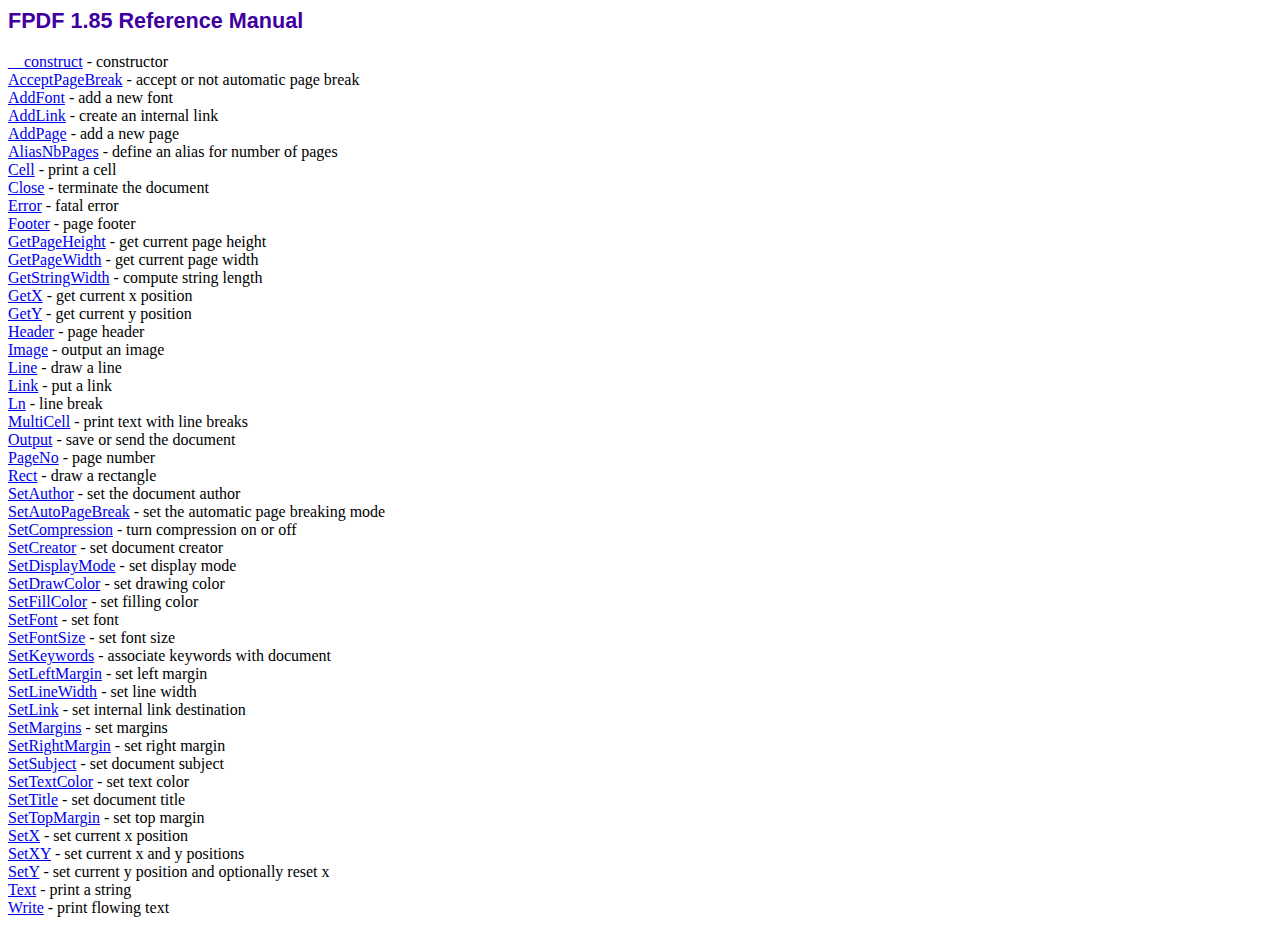
<file: fpdf/doc/index.htm>
<!DOCTYPE html PUBLIC "-//W3C//DTD HTML 4.01 Transitional//EN">
<html>
<head>
<meta http-equiv="Content-Type" content="text/html; charset=ISO-8859-1">
<title>FPDF 1.85 Reference Manual</title>
<link type="text/css" rel="stylesheet" href="../fpdf.css">
</head>
<body>
<h1>FPDF 1.85 Reference Manual</h1>
<a href="__construct.htm">__construct</a> - constructor<br>
<a href="acceptpagebreak.htm">AcceptPageBreak</a> - accept or not automatic page break<br>
<a href="addfont.htm">AddFont</a> - add a new font<br>
<a href="addlink.htm">AddLink</a> - create an internal link<br>
<a href="addpage.htm">AddPage</a> - add a new page<br>
<a href="aliasnbpages.htm">AliasNbPages</a> - define an alias for number of pages<br>
<a href="cell.htm">Cell</a> - print a cell<br>
<a href="close.htm">Close</a> - terminate the document<br>
<a href="error.htm">Error</a> - fatal error<br>
<a href="footer.htm">Footer</a> - page footer<br>
<a href="getpageheight.htm">GetPageHeight</a> - get current page height<br>
<a href="getpagewidth.htm">GetPageWidth</a> - get current page width<br>
<a href="getstringwidth.htm">GetStringWidth</a> - compute string length<br>
<a href="getx.htm">GetX</a> - get current x position<br>
<a href="gety.htm">GetY</a> - get current y position<br>
<a href="header.htm">Header</a> - page header<br>
<a href="image.htm">Image</a> - output an image<br>
<a href="line.htm">Line</a> - draw a line<br>
<a href="link.htm">Link</a> - put a link<br>
<a href="ln.htm">Ln</a> - line break<br>
<a href="multicell.htm">MultiCell</a> - print text with line breaks<br>
<a href="output.htm">Output</a> - save or send the document<br>
<a href="pageno.htm">PageNo</a> - page number<br>
<a href="rect.htm">Rect</a> - draw a rectangle<br>
<a href="setauthor.htm">SetAuthor</a> - set the document author<br>
<a href="setautopagebreak.htm">SetAutoPageBreak</a> - set the automatic page breaking mode<br>
<a href="setcompression.htm">SetCompression</a> - turn compression on or off<br>
<a href="setcreator.htm">SetCreator</a> - set document creator<br>
<a href="setdisplaymode.htm">SetDisplayMode</a> - set display mode<br>
<a href="setdrawcolor.htm">SetDrawColor</a> - set drawing color<br>
<a href="setfillcolor.htm">SetFillColor</a> - set filling color<br>
<a href="setfont.htm">SetFont</a> - set font<br>
<a href="setfontsize.htm">SetFontSize</a> - set font size<br>
<a href="setkeywords.htm">SetKeywords</a> - associate keywords with document<br>
<a href="setleftmargin.htm">SetLeftMargin</a> - set left margin<br>
<a href="setlinewidth.htm">SetLineWidth</a> - set line width<br>
<a href="setlink.htm">SetLink</a> - set internal link destination<br>
<a href="setmargins.htm">SetMargins</a> - set margins<br>
<a href="setrightmargin.htm">SetRightMargin</a> - set right margin<br>
<a href="setsubject.htm">SetSubject</a> - set document subject<br>
<a href="settextcolor.htm">SetTextColor</a> - set text color<br>
<a href="settitle.htm">SetTitle</a> - set document title<br>
<a href="settopmargin.htm">SetTopMargin</a> - set top margin<br>
<a href="setx.htm">SetX</a> - set current x position<br>
<a href="setxy.htm">SetXY</a> - set current x and y positions<br>
<a href="sety.htm">SetY</a> - set current y position and optionally reset x<br>
<a href="text.htm">Text</a> - print a string<br>
<a href="write.htm">Write</a> - print flowing text<br>
</body>
</html>
</file>
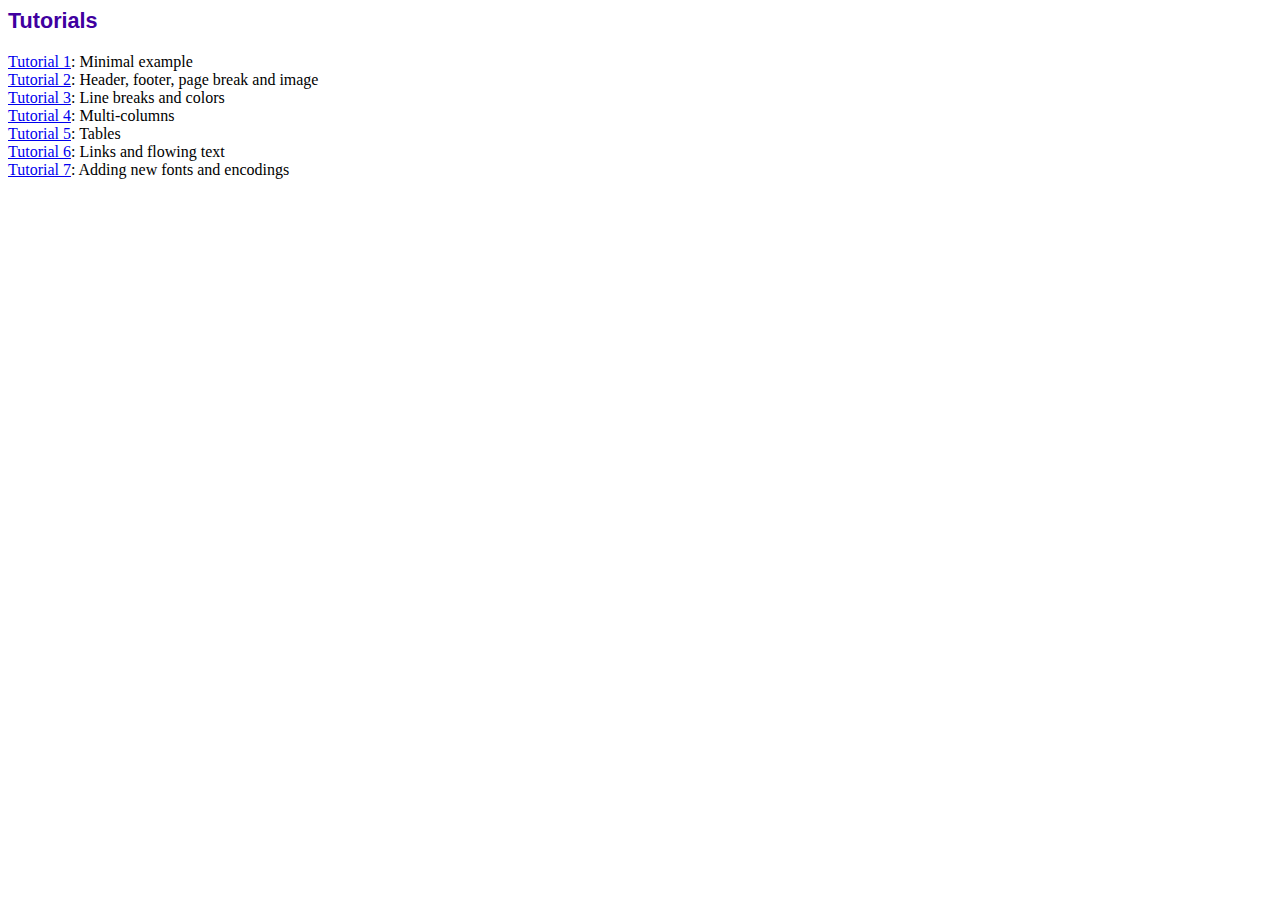
<file: fpdf/tutorial/index.htm>
<!DOCTYPE html PUBLIC "-//W3C//DTD HTML 4.01 Transitional//EN">
<html>
<head>
<meta http-equiv="Content-Type" content="text/html; charset=ISO-8859-1">
<title>Tutorials</title>
<link type="text/css" rel="stylesheet" href="../fpdf.css">
</head>
<body>
<h1>Tutorials</h1>
<ul style="list-style-type:none; margin-left:0; padding-left:0">
<li><a href="tuto1.htm">Tutorial 1</a>: Minimal example</li>
<li><a href="tuto2.htm">Tutorial 2</a>: Header, footer, page break and image</li>
<li><a href="tuto3.htm">Tutorial 3</a>: Line breaks and colors</li>
<li><a href="tuto4.htm">Tutorial 4</a>: Multi-columns</li>
<li><a href="tuto5.htm">Tutorial 5</a>: Tables</li>
<li><a href="tuto6.htm">Tutorial 6</a>: Links and flowing text</li>
<li><a href="tuto7.htm">Tutorial 7</a>: Adding new fonts and encodings</li>
</ul>
</body>
</html>
</file>
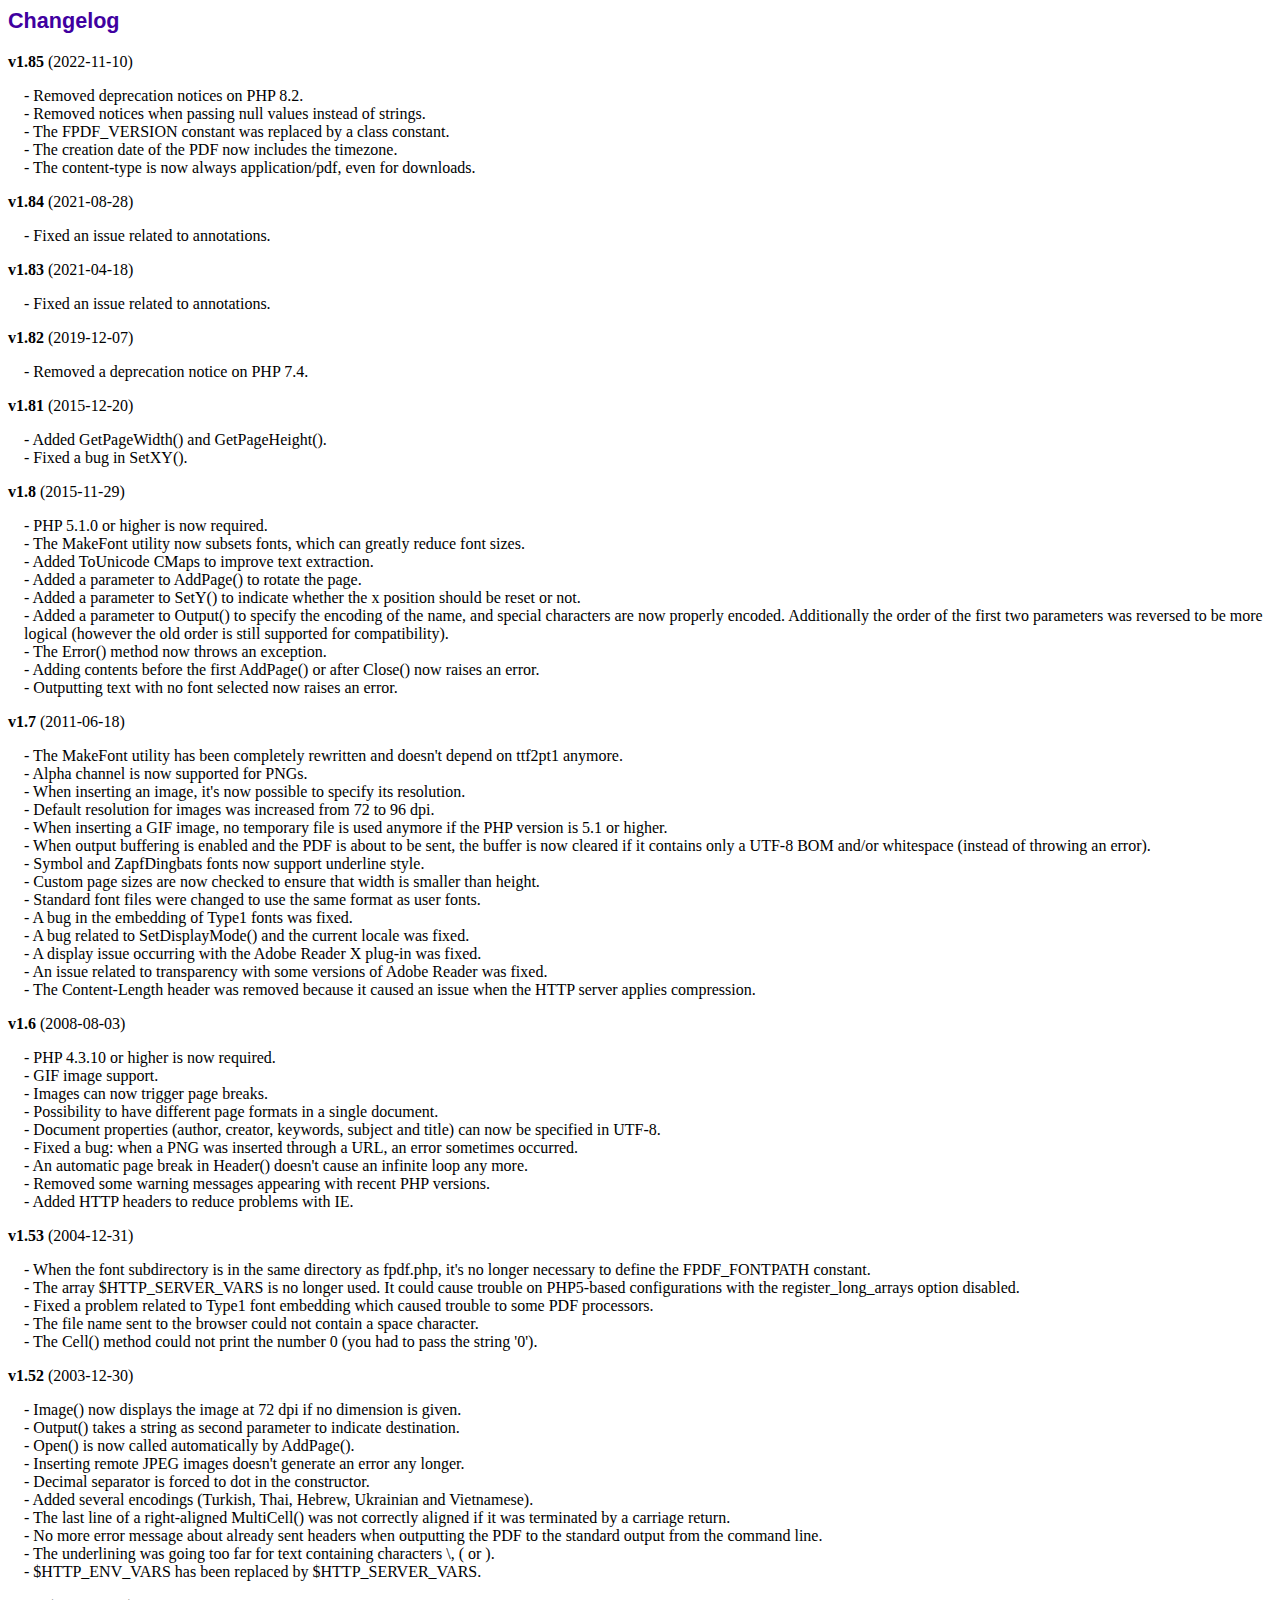
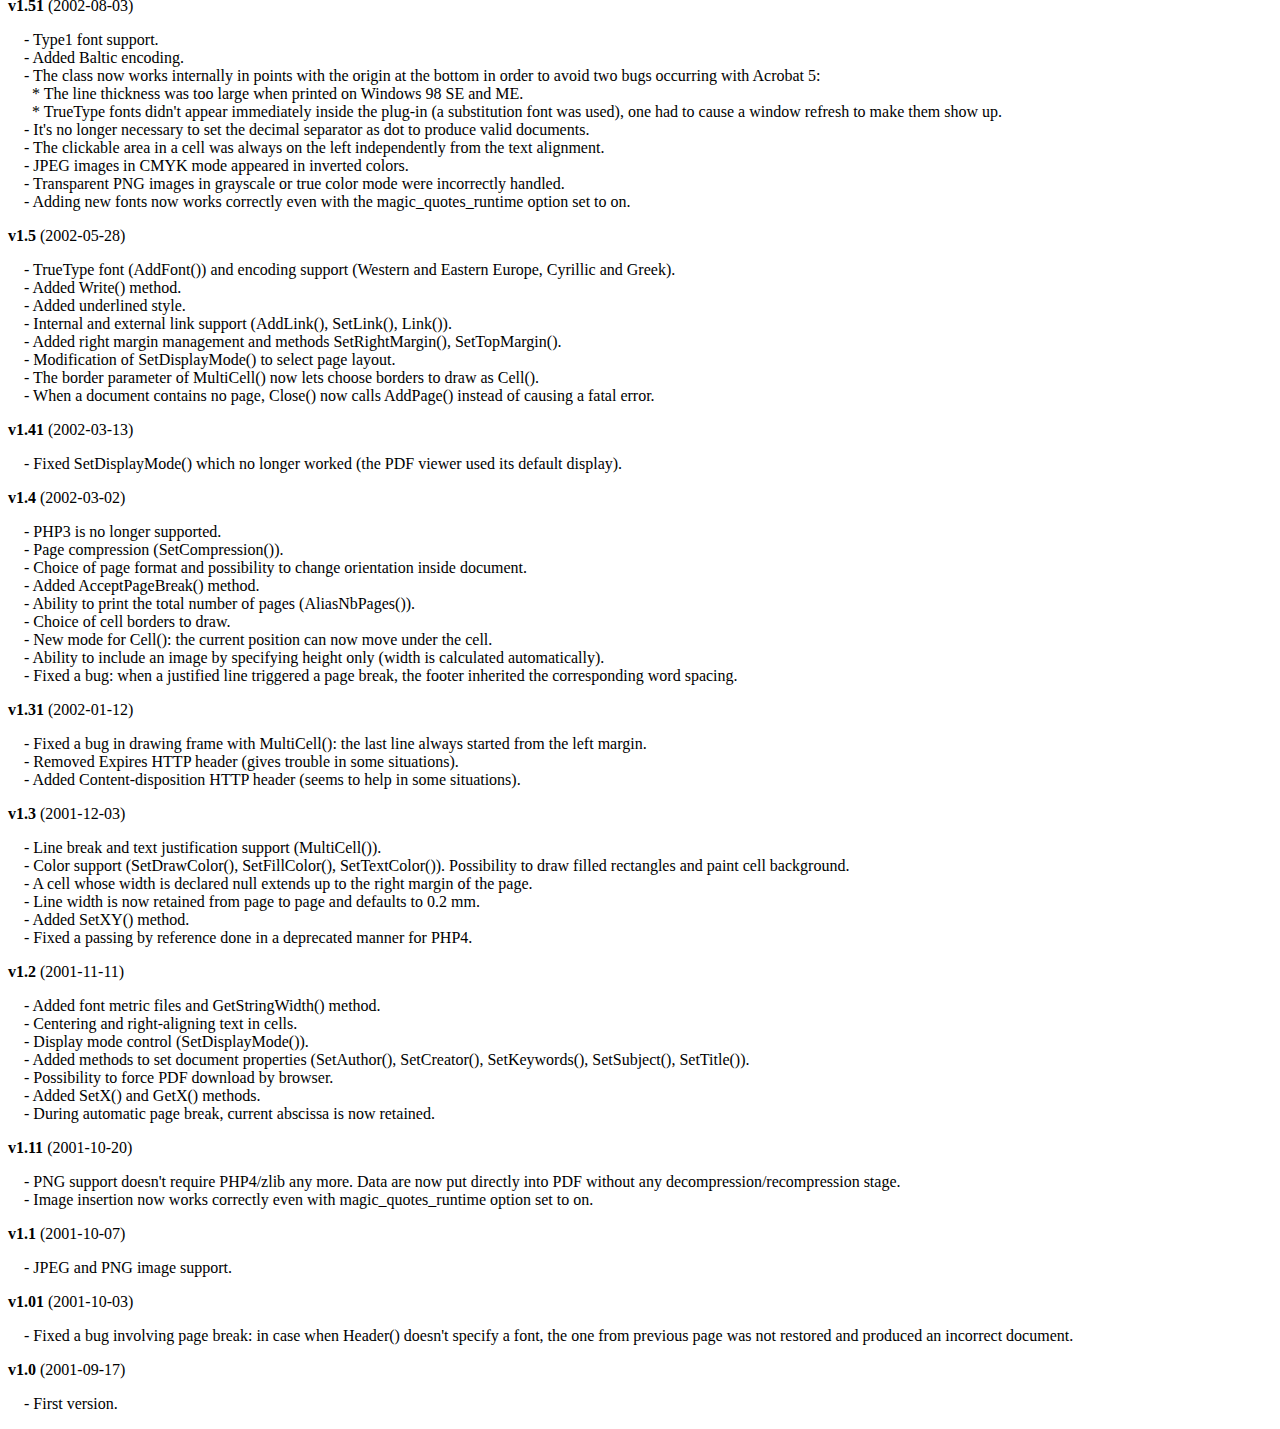
<file: fpdf/changelog.htm>
<!DOCTYPE html PUBLIC "-//W3C//DTD HTML 4.01 Transitional//EN">
<html>
<head>
<meta http-equiv="Content-Type" content="text/html; charset=ISO-8859-1">
<title>Changelog</title>
<link type="text/css" rel="stylesheet" href="fpdf.css">
<style type="text/css">
dd {margin:1em 0 1em 1em}
</style>
</head>
<body>
<h1>Changelog</h1>
<dl>
<dt><strong>v1.85</strong> (2022-11-10)</dt>
<dd>
- Removed deprecation notices on PHP 8.2.<br>
- Removed notices when passing null values instead of strings.<br>
- The FPDF_VERSION constant was replaced by a class constant.<br>
- The creation date of the PDF now includes the timezone.<br>
- The content-type is now always application/pdf, even for downloads.<br>
</dd>
<dt><strong>v1.84</strong> (2021-08-28)</dt>
<dd>
- Fixed an issue related to annotations.<br>
</dd>
<dt><strong>v1.83</strong> (2021-04-18)</dt>
<dd>
- Fixed an issue related to annotations.<br>
</dd>
<dt><strong>v1.82</strong> (2019-12-07)</dt>
<dd>
- Removed a deprecation notice on PHP 7.4.<br>
</dd>
<dt><strong>v1.81</strong> (2015-12-20)</dt>
<dd>
- Added GetPageWidth() and GetPageHeight().<br>
- Fixed a bug in SetXY().<br>
</dd>
<dt><strong>v1.8</strong> (2015-11-29)</dt>
<dd>
- PHP 5.1.0 or higher is now required.<br>
- The MakeFont utility now subsets fonts, which can greatly reduce font sizes.<br>
- Added ToUnicode CMaps to improve text extraction.<br>
- Added a parameter to AddPage() to rotate the page.<br>
- Added a parameter to SetY() to indicate whether the x position should be reset or not.<br>
- Added a parameter to Output() to specify the encoding of the name, and special characters are now properly encoded. Additionally the order of the first two parameters was reversed to be more logical (however the old order is still supported for compatibility).<br>
- The Error() method now throws an exception.<br>
- Adding contents before the first AddPage() or after Close() now raises an error.<br>
- Outputting text with no font selected now raises an error.<br>
</dd>
<dt><strong>v1.7</strong> (2011-06-18)</dt>
<dd>
- The MakeFont utility has been completely rewritten and doesn't depend on ttf2pt1 anymore.<br>
- Alpha channel is now supported for PNGs.<br>
- When inserting an image, it's now possible to specify its resolution.<br>
- Default resolution for images was increased from 72 to 96 dpi.<br>
- When inserting a GIF image, no temporary file is used anymore if the PHP version is 5.1 or higher.<br>
- When output buffering is enabled and the PDF is about to be sent, the buffer is now cleared if it contains only a UTF-8 BOM and/or whitespace (instead of throwing an error).<br>
- Symbol and ZapfDingbats fonts now support underline style.<br>
- Custom page sizes are now checked to ensure that width is smaller than height.<br>
- Standard font files were changed to use the same format as user fonts.<br>
- A bug in the embedding of Type1 fonts was fixed.<br>
- A bug related to SetDisplayMode() and the current locale was fixed.<br>
- A display issue occurring with the Adobe Reader X plug-in was fixed.<br>
- An issue related to transparency with some versions of Adobe Reader was fixed.<br>
- The Content-Length header was removed because it caused an issue when the HTTP server applies compression.<br>
</dd>
<dt><strong>v1.6</strong> (2008-08-03)</dt>
<dd>
- PHP 4.3.10 or higher is now required.<br>
- GIF image support.<br>
- Images can now trigger page breaks.<br>
- Possibility to have different page formats in a single document.<br>
- Document properties (author, creator, keywords, subject and title) can now be specified in UTF-8.<br>
- Fixed a bug: when a PNG was inserted through a URL, an error sometimes occurred.<br>
- An automatic page break in Header() doesn't cause an infinite loop any more.<br>
- Removed some warning messages appearing with recent PHP versions.<br>
- Added HTTP headers to reduce problems with IE.<br>
</dd>
<dt><strong>v1.53</strong> (2004-12-31)</dt>
<dd>
- When the font subdirectory is in the same directory as fpdf.php, it's no longer necessary to define the FPDF_FONTPATH constant.<br>
- The array $HTTP_SERVER_VARS is no longer used. It could cause trouble on PHP5-based configurations with the register_long_arrays option disabled.<br>
- Fixed a problem related to Type1 font embedding which caused trouble to some PDF processors.<br>
- The file name sent to the browser could not contain a space character.<br>
- The Cell() method could not print the number 0 (you had to pass the string '0').<br>
</dd>
<dt><strong>v1.52</strong> (2003-12-30)</dt>
<dd>
- Image() now displays the image at 72 dpi if no dimension is given.<br>
- Output() takes a string as second parameter to indicate destination.<br>
- Open() is now called automatically by AddPage().<br>
- Inserting remote JPEG images doesn't generate an error any longer.<br>
- Decimal separator is forced to dot in the constructor.<br>
- Added several encodings (Turkish, Thai, Hebrew, Ukrainian and Vietnamese).<br>
- The last line of a right-aligned MultiCell() was not correctly aligned if it was terminated by a carriage return.<br>
- No more error message about already sent headers when outputting the PDF to the standard output from the command line.<br>
- The underlining was going too far for text containing characters \, ( or ).<br>
- $HTTP_ENV_VARS has been replaced by $HTTP_SERVER_VARS.<br>
</dd>
<dt><strong>v1.51</strong> (2002-08-03)</dt>
<dd>
- Type1 font support.<br>
- Added Baltic encoding.<br>
- The class now works internally in points with the origin at the bottom in order to avoid two bugs occurring with Acrobat 5:<br>&nbsp;&nbsp;* The line thickness was too large when printed on Windows 98 SE and ME.<br>&nbsp;&nbsp;* TrueType fonts didn't appear immediately inside the plug-in (a substitution font was used), one had to cause a window refresh to make them show up.<br>
- It's no longer necessary to set the decimal separator as dot to produce valid documents.<br>
- The clickable area in a cell was always on the left independently from the text alignment.<br>
- JPEG images in CMYK mode appeared in inverted colors.<br>
- Transparent PNG images in grayscale or true color mode were incorrectly handled.<br>
- Adding new fonts now works correctly even with the magic_quotes_runtime option set to on.<br>
</dd>
<dt><strong>v1.5</strong> (2002-05-28)</dt>
<dd>
- TrueType font (AddFont()) and encoding support (Western and Eastern Europe, Cyrillic and Greek).<br>
- Added Write() method.<br>
- Added underlined style.<br>
- Internal and external link support (AddLink(), SetLink(), Link()).<br>
- Added right margin management and methods SetRightMargin(), SetTopMargin().<br>
- Modification of SetDisplayMode() to select page layout.<br>
- The border parameter of MultiCell() now lets choose borders to draw as Cell().<br>
- When a document contains no page, Close() now calls AddPage() instead of causing a fatal error.<br>
</dd>
<dt><strong>v1.41</strong> (2002-03-13)</dt>
<dd>
- Fixed SetDisplayMode() which no longer worked (the PDF viewer used its default display).<br>
</dd>
<dt><strong>v1.4</strong> (2002-03-02)</dt>
<dd>
- PHP3 is no longer supported.<br>
- Page compression (SetCompression()).<br>
- Choice of page format and possibility to change orientation inside document.<br>
- Added AcceptPageBreak() method.<br>
- Ability to print the total number of pages (AliasNbPages()).<br>
- Choice of cell borders to draw.<br>
- New mode for Cell(): the current position can now move under the cell.<br>
- Ability to include an image by specifying height only (width is calculated automatically).<br>
- Fixed a bug: when a justified line triggered a page break, the footer inherited the corresponding word spacing.<br>
</dd>
<dt><strong>v1.31</strong> (2002-01-12)</dt>
<dd>
- Fixed a bug in drawing frame with MultiCell(): the last line always started from the left margin.<br>
- Removed Expires HTTP header (gives trouble in some situations).<br>
- Added Content-disposition HTTP header (seems to help in some situations).<br>
</dd>
<dt><strong>v1.3</strong> (2001-12-03)</dt>
<dd>
- Line break and text justification support (MultiCell()).<br>
- Color support (SetDrawColor(), SetFillColor(), SetTextColor()). Possibility to draw filled rectangles and paint cell background.<br>
- A cell whose width is declared null extends up to the right margin of the page.<br>
- Line width is now retained from page to page and defaults to 0.2 mm.<br>
- Added SetXY() method.<br>
- Fixed a passing by reference done in a deprecated manner for PHP4.<br>
</dd>
<dt><strong>v1.2</strong> (2001-11-11)</dt>
<dd>
- Added font metric files and GetStringWidth() method.<br>
- Centering and right-aligning text in cells.<br>
- Display mode control (SetDisplayMode()).<br>
- Added methods to set document properties (SetAuthor(), SetCreator(), SetKeywords(), SetSubject(), SetTitle()).<br>
- Possibility to force PDF download by browser.<br>
- Added SetX() and GetX() methods.<br>
- During automatic page break, current abscissa is now retained.<br>
</dd>
<dt><strong>v1.11</strong> (2001-10-20)</dt>
<dd>
- PNG support doesn't require PHP4/zlib any more. Data are now put directly into PDF without any decompression/recompression stage.<br>
- Image insertion now works correctly even with magic_quotes_runtime option set to on.<br>
</dd>
<dt><strong>v1.1</strong> (2001-10-07)</dt>
<dd>
- JPEG and PNG image support.<br>
</dd>
<dt><strong>v1.01</strong> (2001-10-03)</dt>
<dd>
- Fixed a bug involving page break: in case when Header() doesn't specify a font, the one from previous page was not restored and produced an incorrect document.<br>
</dd>
<dt><strong>v1.0</strong> (2001-09-17)</dt>
<dd>
- First version.<br>
</dd>
</dl>
</body>
</html>
</file>
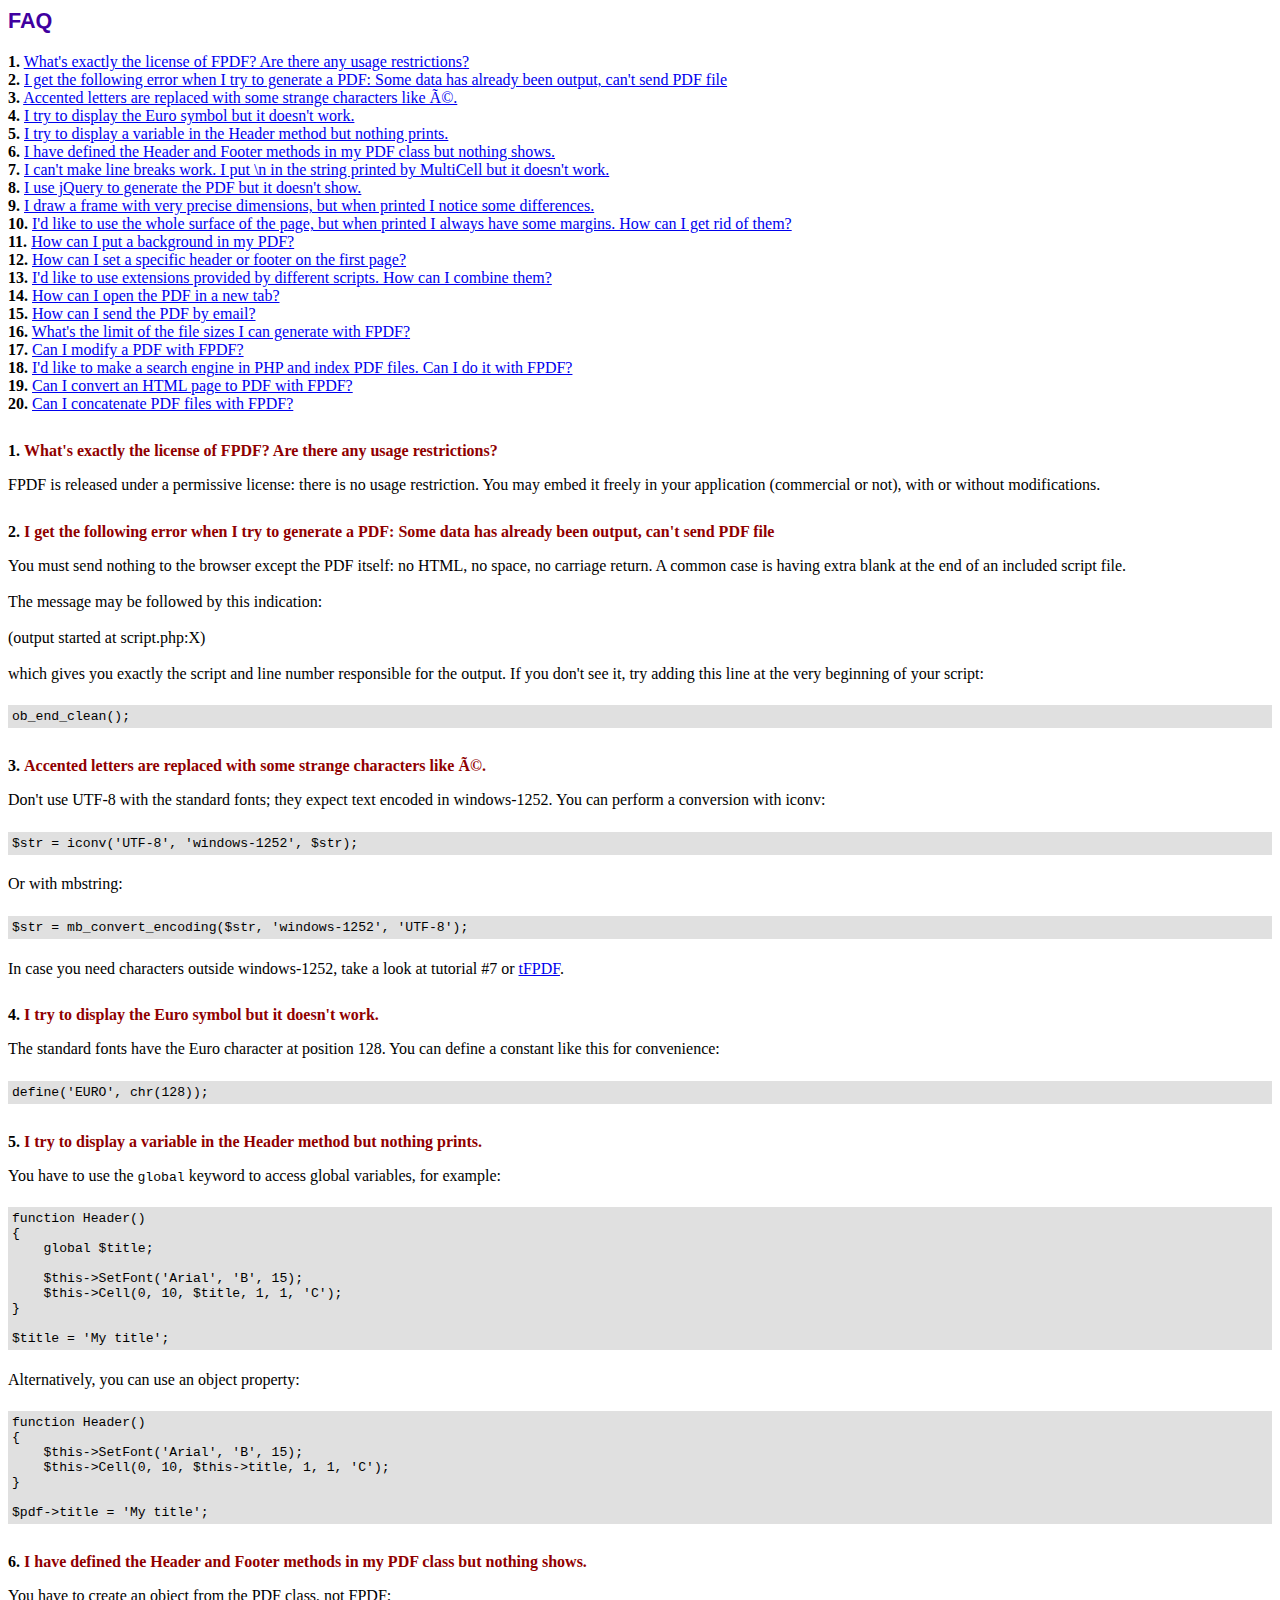
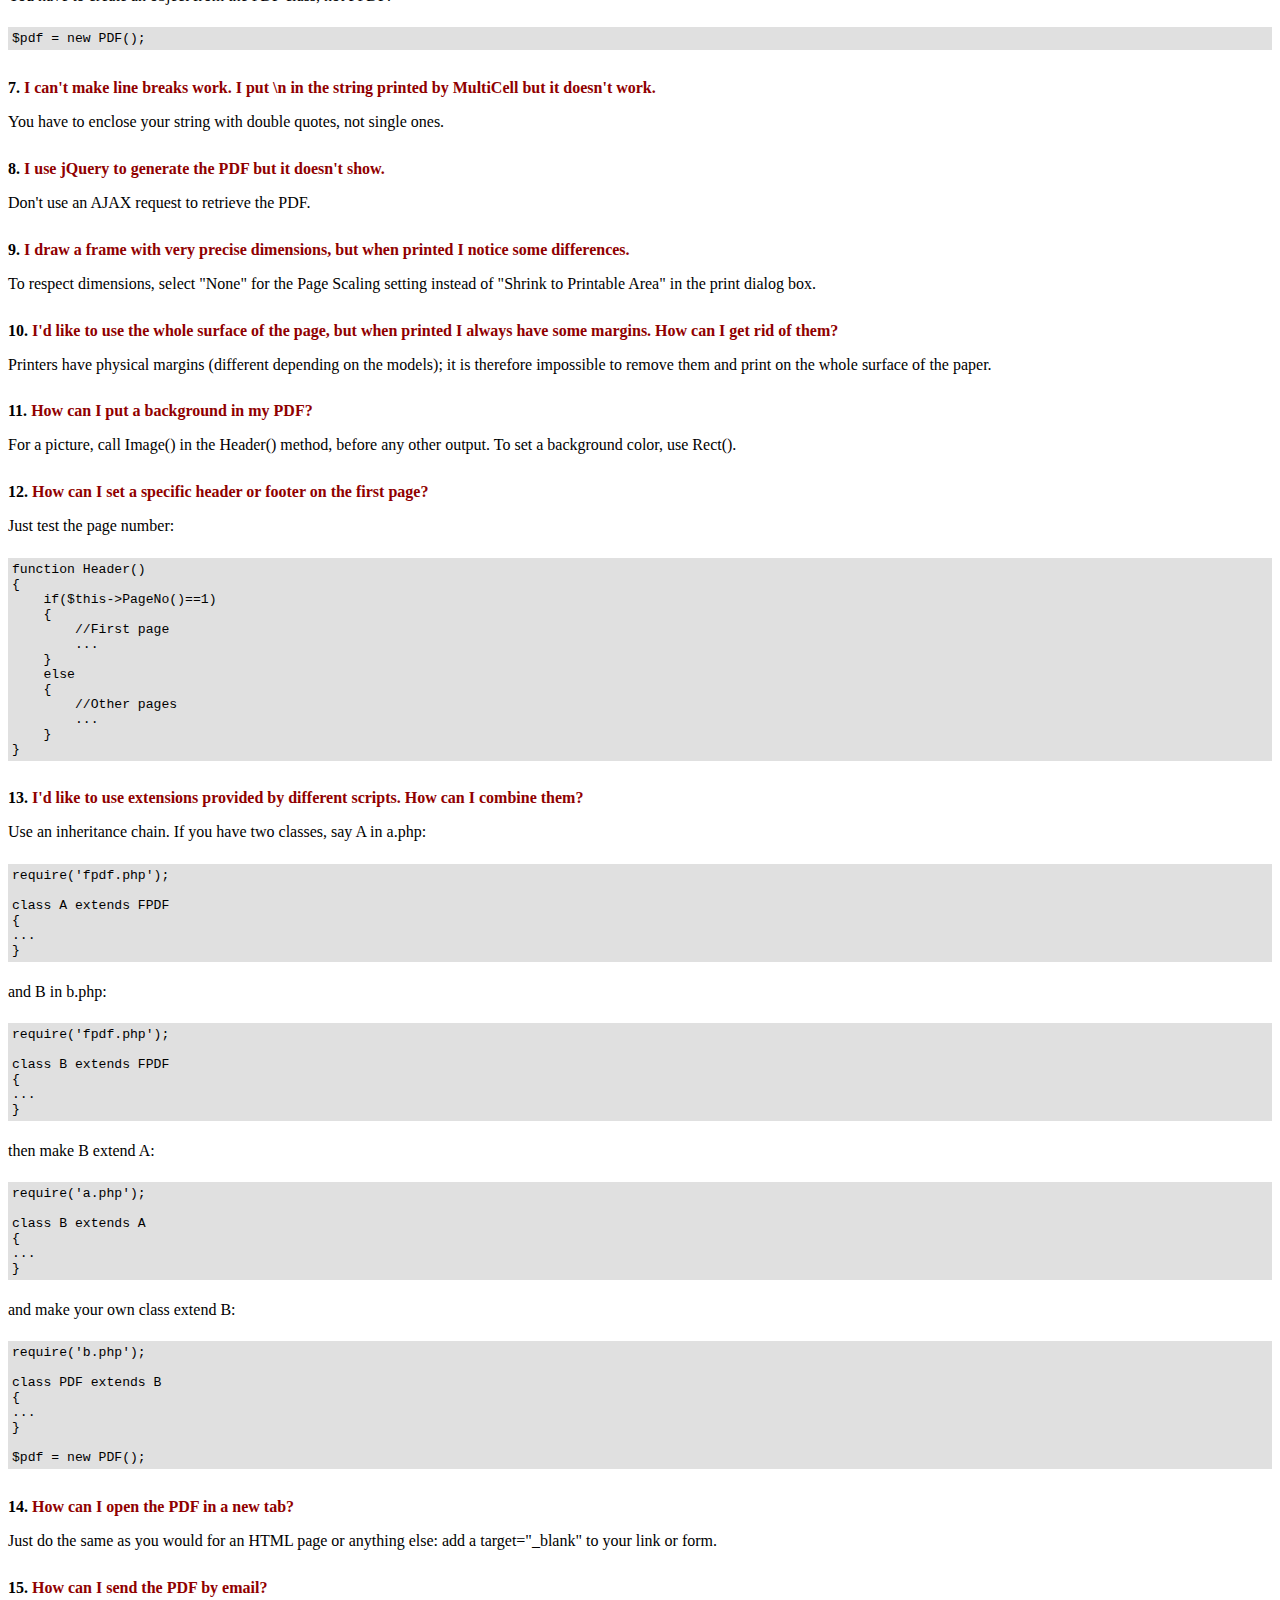
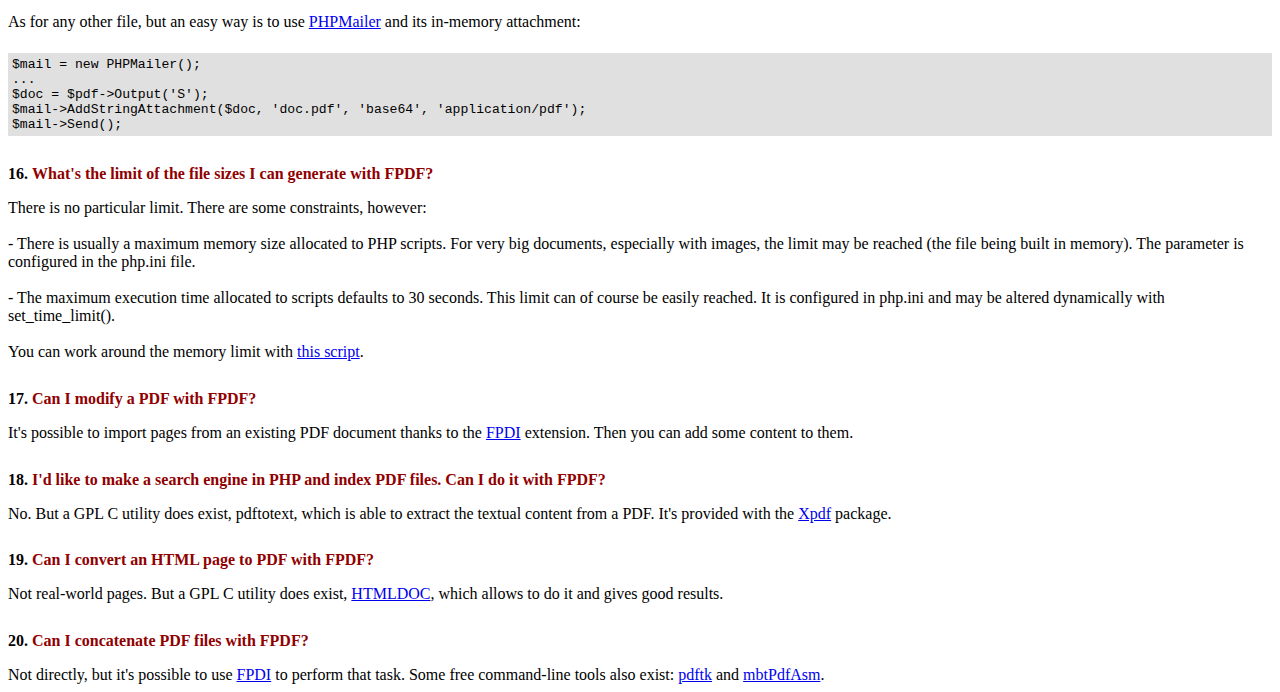
<file: fpdf/FAQ.htm>
<!DOCTYPE html PUBLIC "-//W3C//DTD HTML 4.01 Transitional//EN">
<html>
<head>
<meta http-equiv="Content-Type" content="text/html; charset=ISO-8859-1">
<title>FAQ</title>
<link type="text/css" rel="stylesheet" href="fpdf.css">
<style type="text/css">
ul {list-style-type:none; margin:0; padding:0}
ul#answers li {margin-top:1.8em}
.question {font-weight:bold; color:#900000}
</style>
</head>
<body>
<h1>FAQ</h1>
<ul>
<li><b>1.</b> <a href='#q1'>What's exactly the license of FPDF? Are there any usage restrictions?</a></li>
<li><b>2.</b> <a href='#q2'>I get the following error when I try to generate a PDF: Some data has already been output, can't send PDF file</a></li>
<li><b>3.</b> <a href='#q3'>Accented letters are replaced with some strange characters like é.</a></li>
<li><b>4.</b> <a href='#q4'>I try to display the Euro symbol but it doesn't work.</a></li>
<li><b>5.</b> <a href='#q5'>I try to display a variable in the Header method but nothing prints.</a></li>
<li><b>6.</b> <a href='#q6'>I have defined the Header and Footer methods in my PDF class but nothing shows.</a></li>
<li><b>7.</b> <a href='#q7'>I can't make line breaks work. I put \n in the string printed by MultiCell but it doesn't work.</a></li>
<li><b>8.</b> <a href='#q8'>I use jQuery to generate the PDF but it doesn't show.</a></li>
<li><b>9.</b> <a href='#q9'>I draw a frame with very precise dimensions, but when printed I notice some differences.</a></li>
<li><b>10.</b> <a href='#q10'>I'd like to use the whole surface of the page, but when printed I always have some margins. How can I get rid of them?</a></li>
<li><b>11.</b> <a href='#q11'>How can I put a background in my PDF?</a></li>
<li><b>12.</b> <a href='#q12'>How can I set a specific header or footer on the first page?</a></li>
<li><b>13.</b> <a href='#q13'>I'd like to use extensions provided by different scripts. How can I combine them?</a></li>
<li><b>14.</b> <a href='#q14'>How can I open the PDF in a new tab?</a></li>
<li><b>15.</b> <a href='#q15'>How can I send the PDF by email?</a></li>
<li><b>16.</b> <a href='#q16'>What's the limit of the file sizes I can generate with FPDF?</a></li>
<li><b>17.</b> <a href='#q17'>Can I modify a PDF with FPDF?</a></li>
<li><b>18.</b> <a href='#q18'>I'd like to make a search engine in PHP and index PDF files. Can I do it with FPDF?</a></li>
<li><b>19.</b> <a href='#q19'>Can I convert an HTML page to PDF with FPDF?</a></li>
<li><b>20.</b> <a href='#q20'>Can I concatenate PDF files with FPDF?</a></li>
</ul>

<ul id='answers'>
<li id='q1'>
<p><b>1.</b> <span class='question'>What's exactly the license of FPDF? Are there any usage restrictions?</span></p>
FPDF is released under a permissive license: there is no usage restriction. You may embed it
freely in your application (commercial or not), with or without modifications.
</li>

<li id='q2'>
<p><b>2.</b> <span class='question'>I get the following error when I try to generate a PDF: Some data has already been output, can't send PDF file</span></p>
You must send nothing to the browser except the PDF itself: no HTML, no space, no carriage return. A common
case is having extra blank at the end of an included script file.<br>
<br>
The message may be followed by this indication:<br>
<br>
(output started at script.php:X)<br>
<br>
which gives you exactly the script and line number responsible for the output. If you don't see it,
try adding this line at the very beginning of your script:
<div class="doc-source">
<pre><code>ob_end_clean();</code></pre>
</div>
</li>

<li id='q3'>
<p><b>3.</b> <span class='question'>Accented letters are replaced with some strange characters like é.</span></p>
Don't use UTF-8 with the standard fonts; they expect text encoded in windows-1252.
You can perform a conversion with iconv:
<div class="doc-source">
<pre><code>$str = iconv('UTF-8', 'windows-1252', $str);</code></pre>
</div>
Or with mbstring:
<div class="doc-source">
<pre><code>$str = mb_convert_encoding($str, 'windows-1252', 'UTF-8');</code></pre>
</div>
In case you need characters outside windows-1252, take a look at tutorial #7 or
<a href="http://www.fpdf.org/?go=script&amp;id=92" target="_blank">tFPDF</a>.
</li>

<li id='q4'>
<p><b>4.</b> <span class='question'>I try to display the Euro symbol but it doesn't work.</span></p>
The standard fonts have the Euro character at position 128. You can define a constant like this
for convenience:
<div class="doc-source">
<pre><code>define('EURO', chr(128));</code></pre>
</div>
</li>

<li id='q5'>
<p><b>5.</b> <span class='question'>I try to display a variable in the Header method but nothing prints.</span></p>
You have to use the <code>global</code> keyword to access global variables, for example:
<div class="doc-source">
<pre><code>function Header()
{
    global $title;

    $this-&gt;SetFont('Arial', 'B', 15);
    $this-&gt;Cell(0, 10, $title, 1, 1, 'C');
}

$title = 'My title';</code></pre>
</div>
Alternatively, you can use an object property:
<div class="doc-source">
<pre><code>function Header()
{
    $this-&gt;SetFont('Arial', 'B', 15);
    $this-&gt;Cell(0, 10, $this-&gt;title, 1, 1, 'C');
}

$pdf-&gt;title = 'My title';</code></pre>
</div>
</li>

<li id='q6'>
<p><b>6.</b> <span class='question'>I have defined the Header and Footer methods in my PDF class but nothing shows.</span></p>
You have to create an object from the PDF class, not FPDF:
<div class="doc-source">
<pre><code>$pdf = new PDF();</code></pre>
</div>
</li>

<li id='q7'>
<p><b>7.</b> <span class='question'>I can't make line breaks work. I put \n in the string printed by MultiCell but it doesn't work.</span></p>
You have to enclose your string with double quotes, not single ones.
</li>

<li id='q8'>
<p><b>8.</b> <span class='question'>I use jQuery to generate the PDF but it doesn't show.</span></p>
Don't use an AJAX request to retrieve the PDF.
</li>

<li id='q9'>
<p><b>9.</b> <span class='question'>I draw a frame with very precise dimensions, but when printed I notice some differences.</span></p>
To respect dimensions, select "None" for the Page Scaling setting instead of "Shrink to Printable Area" in the print dialog box.
</li>

<li id='q10'>
<p><b>10.</b> <span class='question'>I'd like to use the whole surface of the page, but when printed I always have some margins. How can I get rid of them?</span></p>
Printers have physical margins (different depending on the models); it is therefore impossible to remove
them and print on the whole surface of the paper.
</li>

<li id='q11'>
<p><b>11.</b> <span class='question'>How can I put a background in my PDF?</span></p>
For a picture, call Image() in the Header() method, before any other output. To set a background color, use Rect().
</li>

<li id='q12'>
<p><b>12.</b> <span class='question'>How can I set a specific header or footer on the first page?</span></p>
Just test the page number:
<div class="doc-source">
<pre><code>function Header()
{
    if($this-&gt;PageNo()==1)
    {
        //First page
        ...
    }
    else
    {
        //Other pages
        ...
    }
}</code></pre>
</div>
</li>

<li id='q13'>
<p><b>13.</b> <span class='question'>I'd like to use extensions provided by different scripts. How can I combine them?</span></p>
Use an inheritance chain. If you have two classes, say A in a.php:
<div class="doc-source">
<pre><code>require('fpdf.php');

class A extends FPDF
{
...
}</code></pre>
</div>
and B in b.php:
<div class="doc-source">
<pre><code>require('fpdf.php');

class B extends FPDF
{
...
}</code></pre>
</div>
then make B extend A:
<div class="doc-source">
<pre><code>require('a.php');

class B extends A
{
...
}</code></pre>
</div>
and make your own class extend B:
<div class="doc-source">
<pre><code>require('b.php');

class PDF extends B
{
...
}

$pdf = new PDF();</code></pre>
</div>
</li>

<li id='q14'>
<p><b>14.</b> <span class='question'>How can I open the PDF in a new tab?</span></p>
Just do the same as you would for an HTML page or anything else: add a target="_blank" to your link or form.
</li>

<li id='q15'>
<p><b>15.</b> <span class='question'>How can I send the PDF by email?</span></p>
As for any other file, but an easy way is to use <a href="https://github.com/PHPMailer/PHPMailer" target="_blank">PHPMailer</a> and
its in-memory attachment:
<div class="doc-source">
<pre><code>$mail = new PHPMailer();
...
$doc = $pdf-&gt;Output('S');
$mail-&gt;AddStringAttachment($doc, 'doc.pdf', 'base64', 'application/pdf');
$mail-&gt;Send();</code></pre>
</div>
</li>

<li id='q16'>
<p><b>16.</b> <span class='question'>What's the limit of the file sizes I can generate with FPDF?</span></p>
There is no particular limit. There are some constraints, however:
<br>
<br>
- There is usually a maximum memory size allocated to PHP scripts. For very big documents,
especially with images, the limit may be reached (the file being built in memory). The
parameter is configured in the php.ini file.
<br>
<br>
- The maximum execution time allocated to scripts defaults to 30 seconds. This limit can of course
be easily reached. It is configured in php.ini and may be altered dynamically with set_time_limit().
<br>
<br>
You can work around the memory limit with <a href="http://www.fpdf.org/?go=script&amp;id=76" target="_blank">this script</a>.
</li>

<li id='q17'>
<p><b>17.</b> <span class='question'>Can I modify a PDF with FPDF?</span></p>
It's possible to import pages from an existing PDF document thanks to the
<a href="https://www.setasign.com/products/fpdi/about/" target="_blank">FPDI</a> extension.
Then you can add some content to them.
</li>

<li id='q18'>
<p><b>18.</b> <span class='question'>I'd like to make a search engine in PHP and index PDF files. Can I do it with FPDF?</span></p>
No. But a GPL C utility does exist, pdftotext, which is able to extract the textual content from a PDF.
It's provided with the <a href="https://www.xpdfreader.com" target="_blank">Xpdf</a> package.
</li>

<li id='q19'>
<p><b>19.</b> <span class='question'>Can I convert an HTML page to PDF with FPDF?</span></p>
Not real-world pages. But a GPL C utility does exist, <a href="https://www.msweet.org/htmldoc/" target="_blank">HTMLDOC</a>,
which allows to do it and gives good results.
</li>

<li id='q20'>
<p><b>20.</b> <span class='question'>Can I concatenate PDF files with FPDF?</span></p>
Not directly, but it's possible to use <a href="https://www.setasign.com/products/fpdi/demos/concatenate-fake/" target="_blank">FPDI</a>
to perform that task. Some free command-line tools also exist:
<a href="https://www.pdflabs.com/tools/pdftk-the-pdf-toolkit/" target="_blank">pdftk</a> and
<a href="http://thierry.schmit.free.fr/spip/spip.php?article15" target="_blank">mbtPdfAsm</a>.
</li>
</ul>
</body>
</html>
</file>
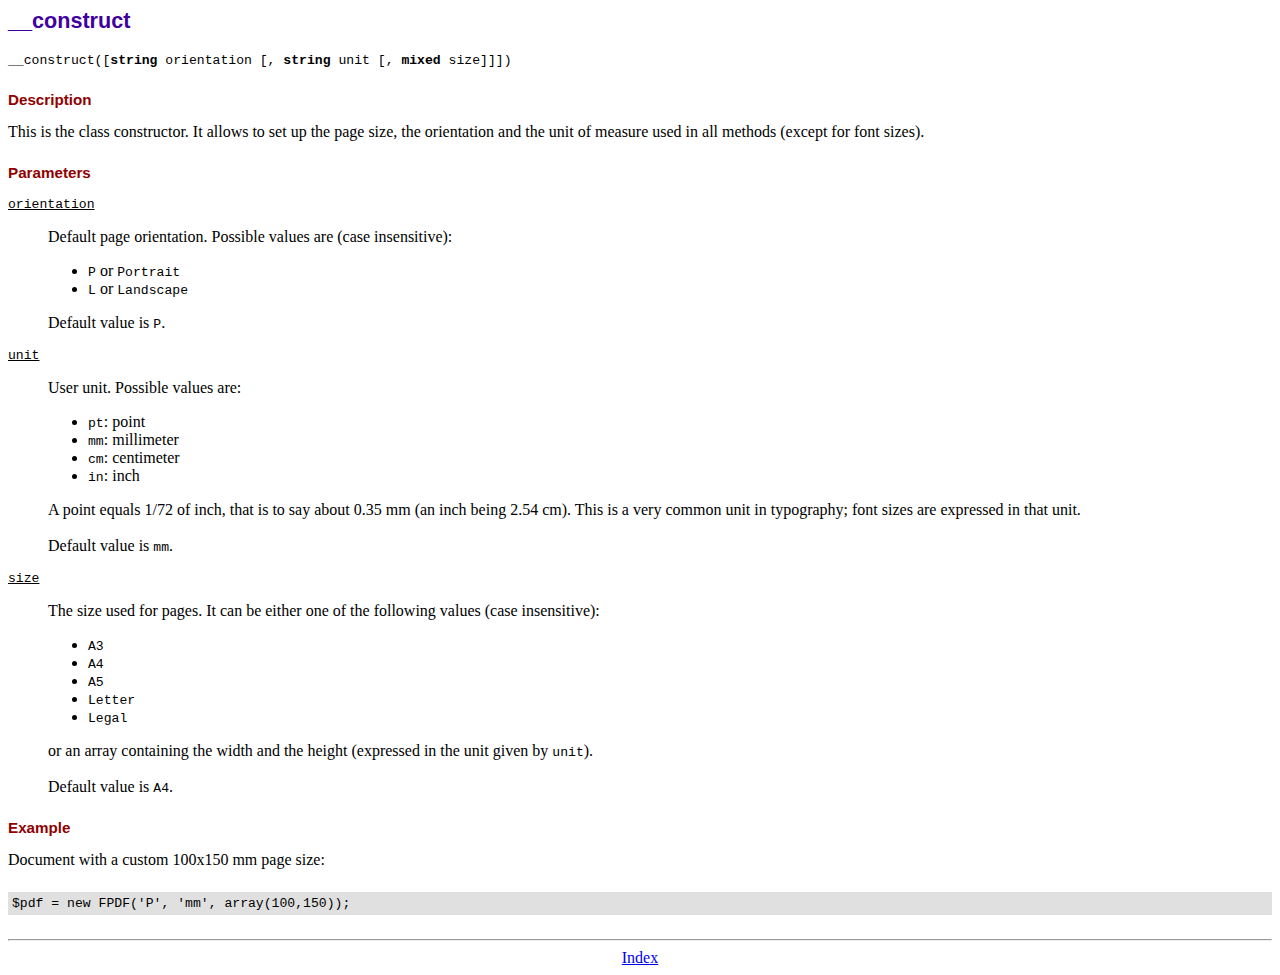
<file: fpdf/doc/__construct.htm>
<!DOCTYPE html PUBLIC "-//W3C//DTD HTML 4.01 Transitional//EN">
<html>
<head>
<meta http-equiv="Content-Type" content="text/html; charset=ISO-8859-1">
<title>__construct</title>
<link type="text/css" rel="stylesheet" href="../fpdf.css">
</head>
<body>
<h1>__construct</h1>
<code>__construct([<b>string</b> orientation [, <b>string</b> unit [, <b>mixed</b> size]]])</code>
<h2>Description</h2>
This is the class constructor. It allows to set up the page size, the orientation and the
unit of measure used in all methods (except for font sizes).
<h2>Parameters</h2>
<dl class="param">
<dt><code>orientation</code></dt>
<dd>
Default page orientation. Possible values are (case insensitive):
<ul>
<li><code>P</code> or <code>Portrait</code></li>
<li><code>L</code> or <code>Landscape</code></li>
</ul>
Default value is <code>P</code>.
</dd>
<dt><code>unit</code></dt>
<dd>
User unit. Possible values are:
<ul>
<li><code>pt</code>: point</li>
<li><code>mm</code>: millimeter</li>
<li><code>cm</code>: centimeter</li>
<li><code>in</code>: inch</li>
</ul>
A point equals 1/72 of inch, that is to say about 0.35 mm (an inch being 2.54 cm). This
is a very common unit in typography; font sizes are expressed in that unit.
<br>
<br>
Default value is <code>mm</code>.
</dd>
<dt><code>size</code></dt>
<dd>
The size used for pages. It can be either one of the following values (case insensitive):
<ul>
<li><code>A3</code></li>
<li><code>A4</code></li>
<li><code>A5</code></li>
<li><code>Letter</code></li>
<li><code>Legal</code></li>
</ul>
or an array containing the width and the height (expressed in the unit given by <code>unit</code>).<br>
<br>
Default value is <code>A4</code>.
</dd>
</dl>
<h2>Example</h2>
Document with a custom 100x150 mm page size:
<div class="doc-source">
<pre><code>$pdf = new FPDF('P', 'mm', array(100,150));</code></pre>
</div>
<hr style="margin-top:1.5em">
<div style="text-align:center"><a href="index.htm">Index</a></div>
</body>
</html>
</file>
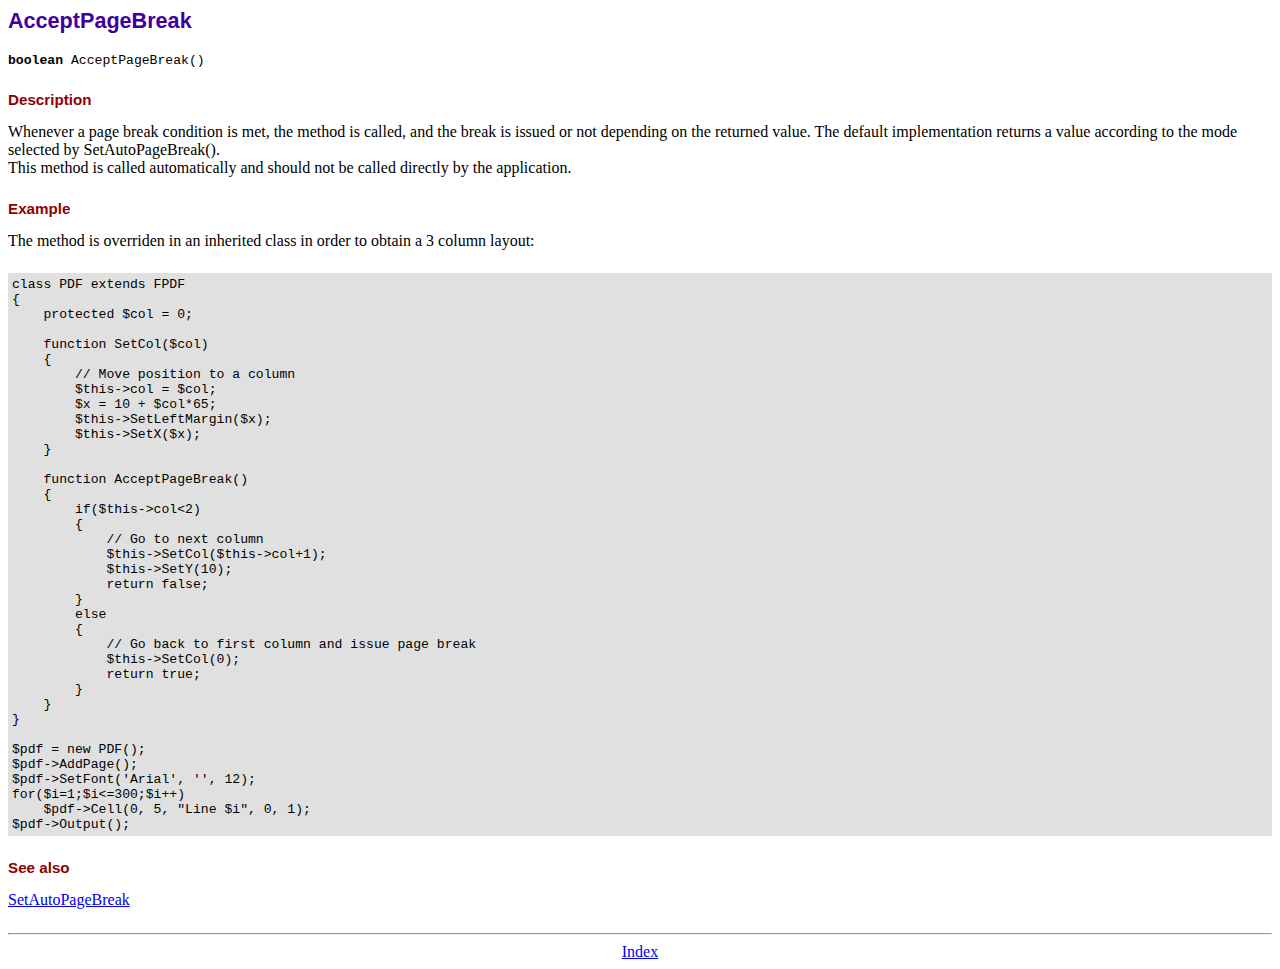
<file: fpdf/doc/acceptpagebreak.htm>
<!DOCTYPE html PUBLIC "-//W3C//DTD HTML 4.01 Transitional//EN">
<html>
<head>
<meta http-equiv="Content-Type" content="text/html; charset=ISO-8859-1">
<title>AcceptPageBreak</title>
<link type="text/css" rel="stylesheet" href="../fpdf.css">
</head>
<body>
<h1>AcceptPageBreak</h1>
<code><b>boolean</b> AcceptPageBreak()</code>
<h2>Description</h2>
Whenever a page break condition is met, the method is called, and the break is issued or not
depending on the returned value. The default implementation returns a value according to the
mode selected by SetAutoPageBreak().
<br>
This method is called automatically and should not be called directly by the application.
<h2>Example</h2>
The method is overriden in an inherited class in order to obtain a 3 column layout:
<div class="doc-source">
<pre><code>class PDF extends FPDF
{
    protected $col = 0;

    function SetCol($col)
    {
        // Move position to a column
        $this-&gt;col = $col;
        $x = 10 + $col*65;
        $this-&gt;SetLeftMargin($x);
        $this-&gt;SetX($x);
    }

    function AcceptPageBreak()
    {
        if($this-&gt;col&lt;2)
        {
            // Go to next column
            $this-&gt;SetCol($this-&gt;col+1);
            $this-&gt;SetY(10);
            return false;
        }
        else
        {
            // Go back to first column and issue page break
            $this-&gt;SetCol(0);
            return true;
        }
    }
}

$pdf = new PDF();
$pdf-&gt;AddPage();
$pdf-&gt;SetFont('Arial', '', 12);
for($i=1;$i&lt;=300;$i++)
    $pdf-&gt;Cell(0, 5, "Line $i", 0, 1);
$pdf-&gt;Output();</code></pre>
</div>
<h2>See also</h2>
<a href="setautopagebreak.htm">SetAutoPageBreak</a>
<hr style="margin-top:1.5em">
<div style="text-align:center"><a href="index.htm">Index</a></div>
</body>
</html>
</file>
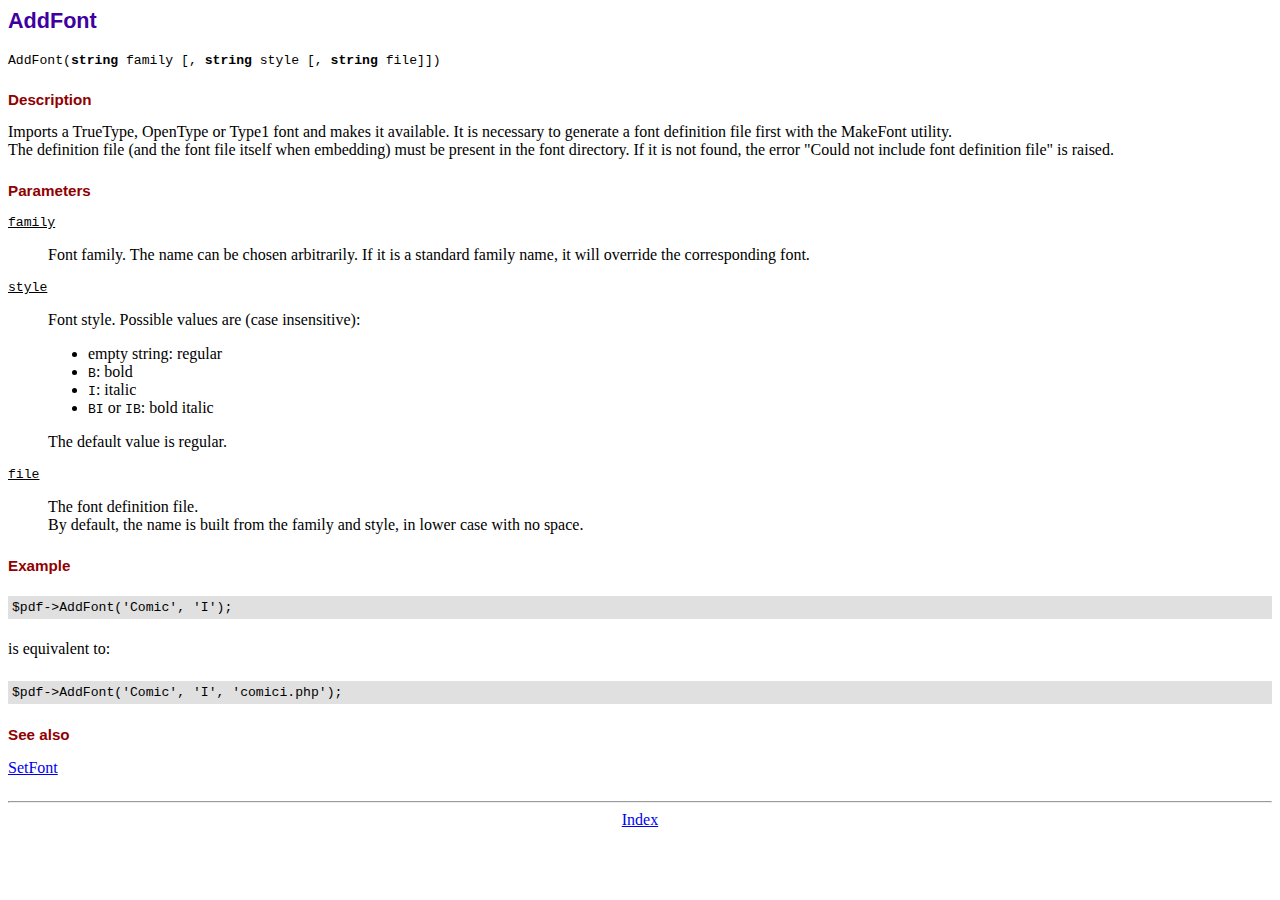
<file: fpdf/doc/addfont.htm>
<!DOCTYPE html PUBLIC "-//W3C//DTD HTML 4.01 Transitional//EN">
<html>
<head>
<meta http-equiv="Content-Type" content="text/html; charset=ISO-8859-1">
<title>AddFont</title>
<link type="text/css" rel="stylesheet" href="../fpdf.css">
</head>
<body>
<h1>AddFont</h1>
<code>AddFont(<b>string</b> family [, <b>string</b> style [, <b>string</b> file]])</code>
<h2>Description</h2>
Imports a TrueType, OpenType or Type1 font and makes it available. It is necessary to generate a font
definition file first with the MakeFont utility.
<br>
The definition file (and the font file itself when embedding) must be present in the font directory.
If it is not found, the error "Could not include font definition file" is raised.
<h2>Parameters</h2>
<dl class="param">
<dt><code>family</code></dt>
<dd>
Font family. The name can be chosen arbitrarily. If it is a standard family name, it will
override the corresponding font.
</dd>
<dt><code>style</code></dt>
<dd>
Font style. Possible values are (case insensitive):
<ul>
<li>empty string: regular</li>
<li><code>B</code>: bold</li>
<li><code>I</code>: italic</li>
<li><code>BI</code> or <code>IB</code>: bold italic</li>
</ul>
The default value is regular.
</dd>
<dt><code>file</code></dt>
<dd>
The font definition file.
<br>
By default, the name is built from the family and style, in lower case with no space.
</dd>
</dl>
<h2>Example</h2>
<div class="doc-source">
<pre><code>$pdf-&gt;AddFont('Comic', 'I');</code></pre>
</div>
is equivalent to:
<div class="doc-source">
<pre><code>$pdf-&gt;AddFont('Comic', 'I', 'comici.php');</code></pre>
</div>
<h2>See also</h2>
<a href="setfont.htm">SetFont</a>
<hr style="margin-top:1.5em">
<div style="text-align:center"><a href="index.htm">Index</a></div>
</body>
</html>
</file>
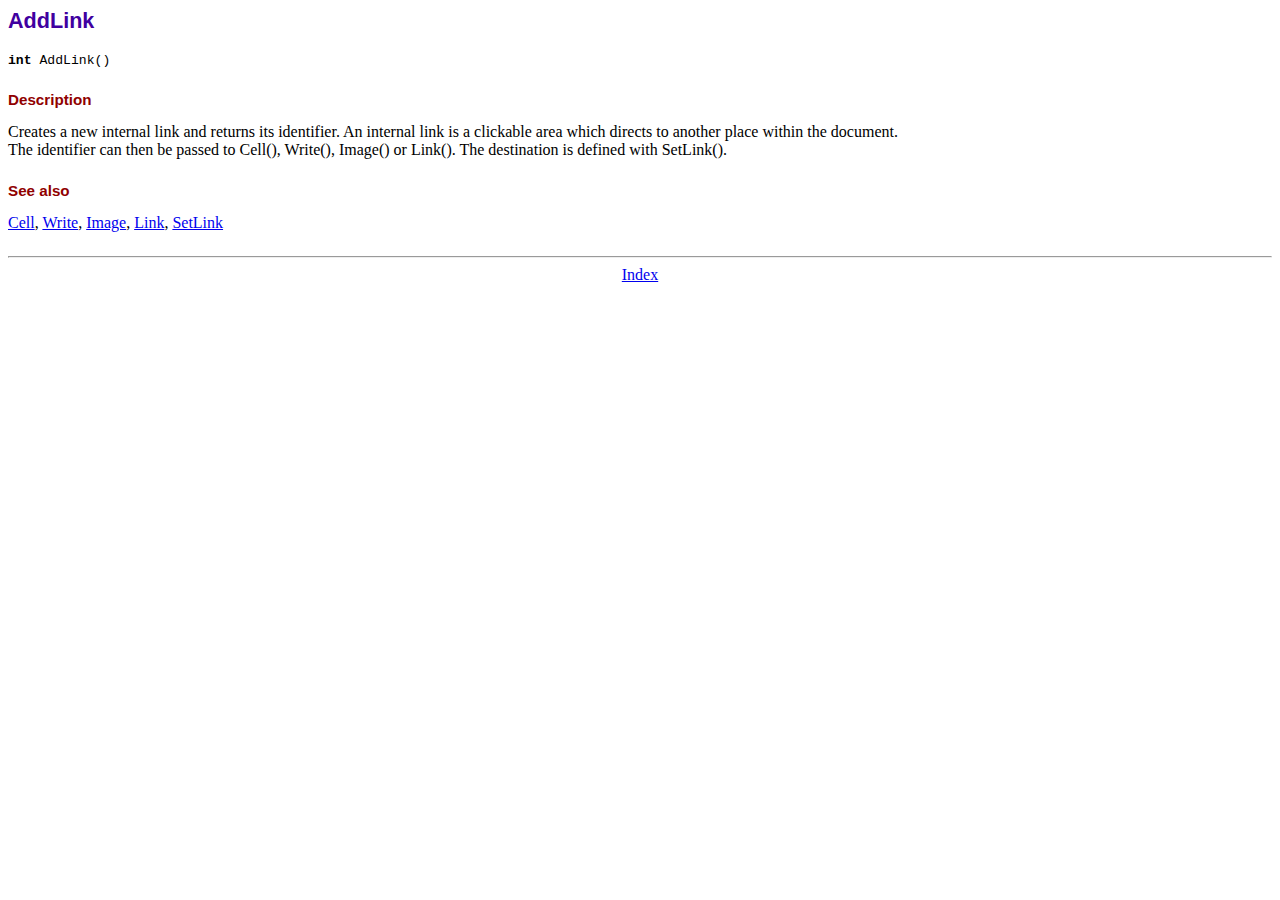
<file: fpdf/doc/addlink.htm>
<!DOCTYPE html PUBLIC "-//W3C//DTD HTML 4.01 Transitional//EN">
<html>
<head>
<meta http-equiv="Content-Type" content="text/html; charset=ISO-8859-1">
<title>AddLink</title>
<link type="text/css" rel="stylesheet" href="../fpdf.css">
</head>
<body>
<h1>AddLink</h1>
<code><b>int</b> AddLink()</code>
<h2>Description</h2>
Creates a new internal link and returns its identifier. An internal link is a clickable area
which directs to another place within the document.
<br>
The identifier can then be passed to Cell(), Write(), Image() or Link(). The destination is
defined with SetLink().
<h2>See also</h2>
<a href="cell.htm">Cell</a>,
<a href="write.htm">Write</a>,
<a href="image.htm">Image</a>,
<a href="link.htm">Link</a>,
<a href="setlink.htm">SetLink</a>
<hr style="margin-top:1.5em">
<div style="text-align:center"><a href="index.htm">Index</a></div>
</body>
</html>
</file>
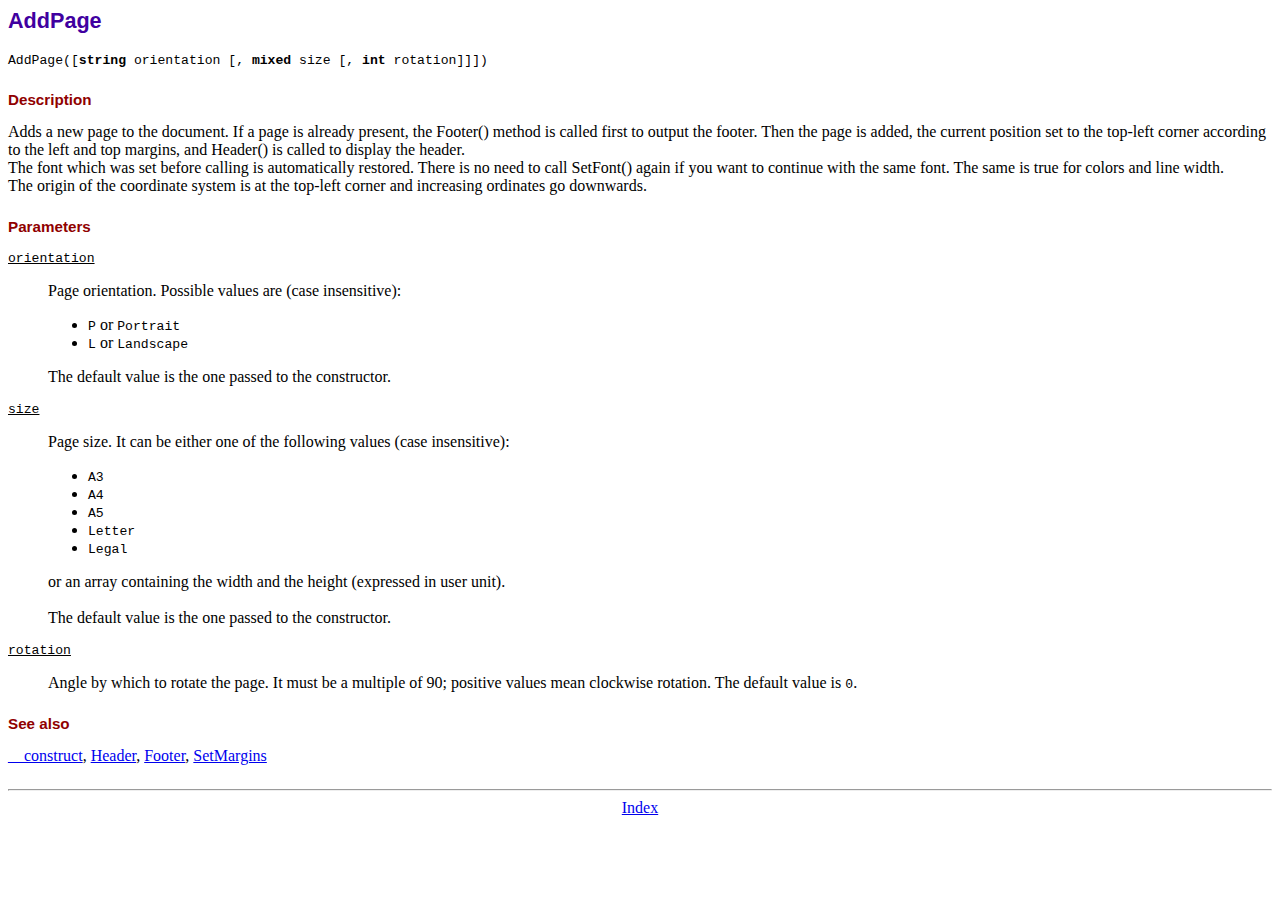
<file: fpdf/doc/addpage.htm>
<!DOCTYPE html PUBLIC "-//W3C//DTD HTML 4.01 Transitional//EN">
<html>
<head>
<meta http-equiv="Content-Type" content="text/html; charset=ISO-8859-1">
<title>AddPage</title>
<link type="text/css" rel="stylesheet" href="../fpdf.css">
</head>
<body>
<h1>AddPage</h1>
<code>AddPage([<b>string</b> orientation [, <b>mixed</b> size [, <b>int</b> rotation]]])</code>
<h2>Description</h2>
Adds a new page to the document. If a page is already present, the Footer() method is called
first to output the footer. Then the page is added, the current position set to the top-left
corner according to the left and top margins, and Header() is called to display the header.
<br>
The font which was set before calling is automatically restored. There is no need to call
SetFont() again if you want to continue with the same font. The same is true for colors and
line width.
<br>
The origin of the coordinate system is at the top-left corner and increasing ordinates go
downwards.
<h2>Parameters</h2>
<dl class="param">
<dt><code>orientation</code></dt>
<dd>
Page orientation. Possible values are (case insensitive):
<ul>
<li><code>P</code> or <code>Portrait</code></li>
<li><code>L</code> or <code>Landscape</code></li>
</ul>
The default value is the one passed to the constructor.
</dd>
<dt><code>size</code></dt>
<dd>
Page size. It can be either one of the following values (case insensitive):
<ul>
<li><code>A3</code></li>
<li><code>A4</code></li>
<li><code>A5</code></li>
<li><code>Letter</code></li>
<li><code>Legal</code></li>
</ul>
or an array containing the width and the height (expressed in user unit).<br>
<br>
The default value is the one passed to the constructor.
</dd>
<dt><code>rotation</code></dt>
<dd>
Angle by which to rotate the page. It must be a multiple of 90; positive values
mean clockwise rotation. The default value is <code>0</code>.
</dd>
</dl>
<h2>See also</h2>
<a href="__construct.htm">__construct</a>,
<a href="header.htm">Header</a>,
<a href="footer.htm">Footer</a>,
<a href="setmargins.htm">SetMargins</a>
<hr style="margin-top:1.5em">
<div style="text-align:center"><a href="index.htm">Index</a></div>
</body>
</html>
</file>
<file: fpdf/fpdf.css>
body {font-family:"Times New Roman",serif}
h1 {font:bold 135% Arial,sans-serif; color:#4000A0; margin-bottom:0.9em}
h2 {font:bold 95% Arial,sans-serif; color:#900000; margin-top:1.5em; margin-bottom:1em}
dl.param dt {text-decoration:underline}
dl.param dd {margin-top:1em; margin-bottom:1em}
dl.param ul {margin-top:1em; margin-bottom:1em}
tt, code, kbd {font-family:"Courier New",Courier,monospace; font-size:82%}
div.source {margin-top:1.4em; margin-bottom:1.3em}
div.source pre {display:table; border:1px solid #24246A; width:100%; margin:0em; font-family:inherit; font-size:100%}
div.source code {display:block; border:1px solid #C5C5EC; background-color:#F0F5FF; padding:6px; color:#000000}
div.doc-source {margin-top:1.4em; margin-bottom:1.3em}
div.doc-source pre {display:table; width:100%; margin:0em; font-family:inherit; font-size:100%}
div.doc-source code {display:block; background-color:#E0E0E0; padding:4px}
.kw {color:#000080; font-weight:bold}
.str {color:#CC0000}
.cmt {color:#008000}
p.demo {text-align:center; margin-top:-0.9em}
a.demo {text-decoration:none; font-weight:bold; color:#0000CC}
a.demo:link {text-decoration:none; font-weight:bold; color:#0000CC}
a.demo:hover {text-decoration:none; font-weight:bold; color:#0000FF}
a.demo:active {text-decoration:none; font-weight:bold; color:#0000FF}
</file>
